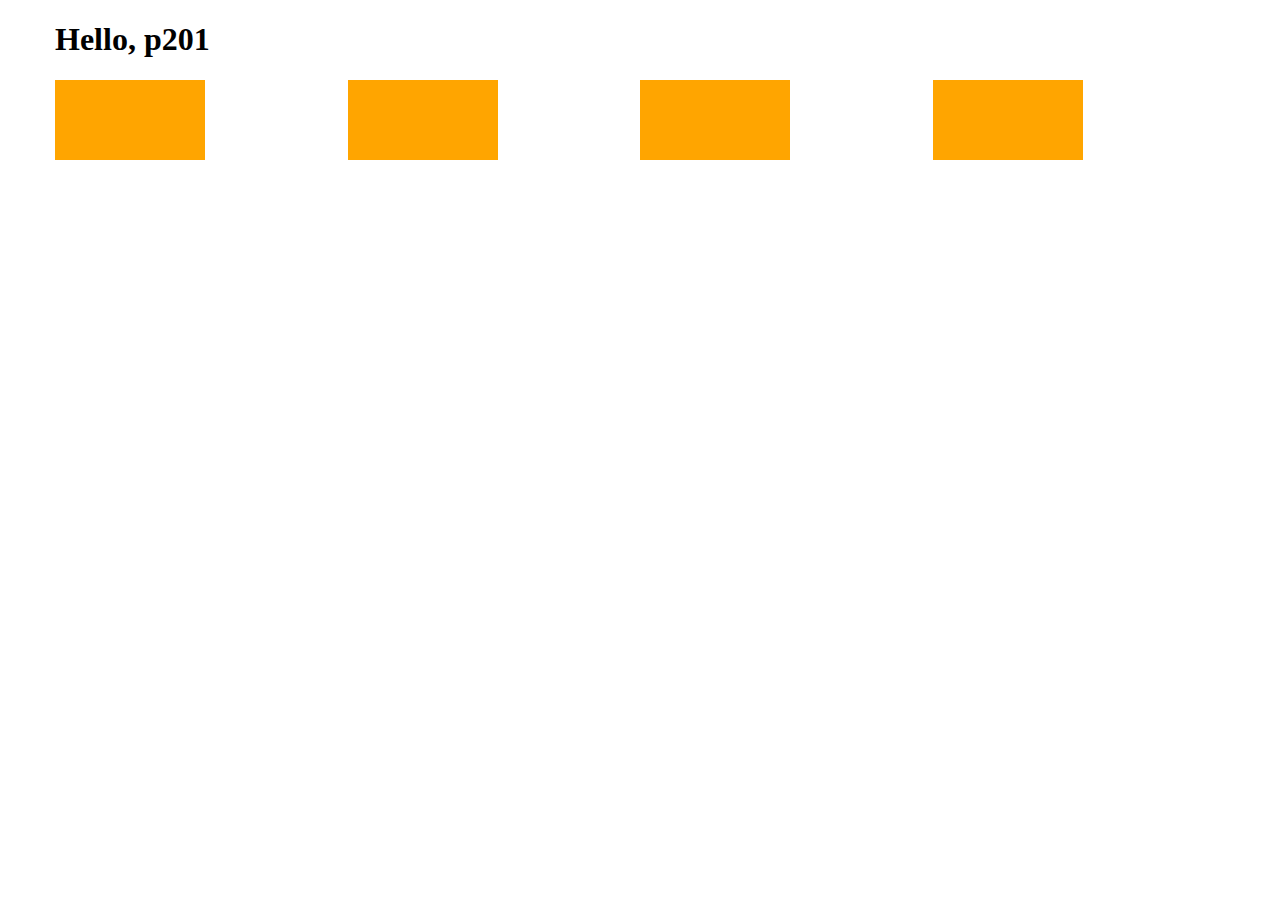
<file: HTML2/index.html>
<!DOCTYPE html>
<html lang="en">
<head>
    <meta charset="UTF-8">
    <meta http-equiv="X-UA-Compatible" content="IE=edge">
    <meta name="viewport" content="width=device-width, initial-scale=1.0">
    <title>Document</title>
    <link
    rel="stylesheet"
    href="https://cdnjs.cloudflare.com/ajax/libs/animate.css/4.1.1/animate.min.css"
  />
    <link rel="stylesheet" href="./css/style.css">
</head>
<body>

    <div class="container">
        <h1 class="animate__animated text">Hello, p201</h1>
        <div class="row">
            <div class="col-3">
                <div class="item"></div>
            </div>
            <div class="col-3">
                <div class="item"></div>
            </div>
            <div class="col-3">
                <div class="item"></div>
            </div>
            <div class="col-3">
                <div class="item"></div>
            </div>
        </div>
    </div>
    
</body>
</html>
</file>
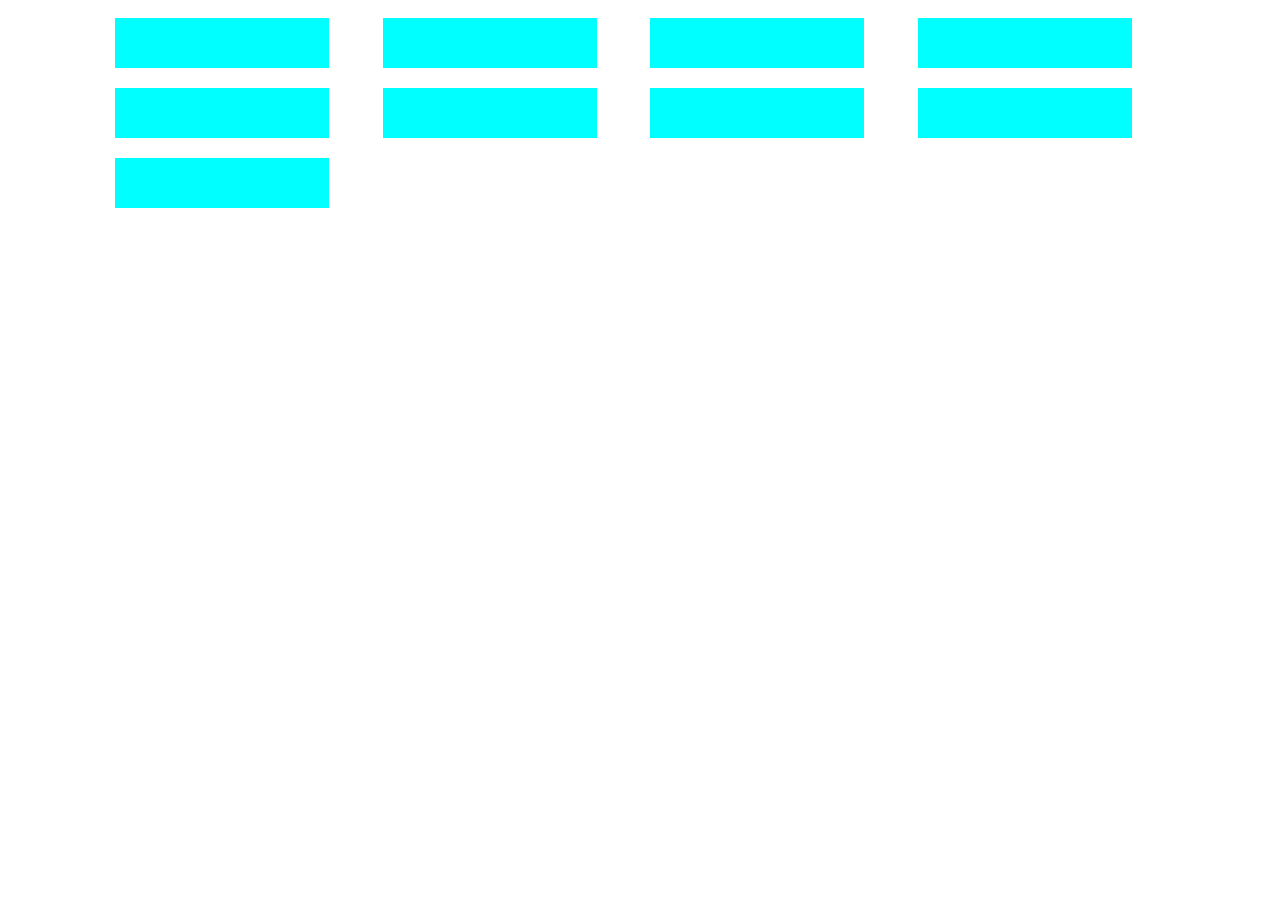
<file: HTML3/index.html>
<!DOCTYPE html>
<html lang="en">
<head>
    <meta charset="UTF-8">
    <meta http-equiv="X-UA-Compatible" content="IE=edge">
    <meta name="viewport" content="width=device-width, initial-scale=1.0">
    <title>Document</title>
    <link rel="stylesheet" href="./css/style.css">
</head>
<body>

    <header></header>
    <main>
        <section id="edication">
            <div class="container">
                <div class="row">
                    <div class="col-md-3 col-sm-6 col-12">
                        <div class="item">

                        </div>
                    </div>
                    <div class="col-md-3 col-sm-6 col-12">
                        <div class="item">

                        </div>
                    </div>
                    <div class="col-md-3 col-sm-6 col-12">
                        <div class="item">

                        </div>
                    </div>
                    <div class="col-md-3 col-sm-6 col-12">
                        <div class="item">

                        </div>
                    </div>
                    <div class="col-md-3 col-sm-6 col-12">
                        <div class="item">

                        </div>
                    </div>
                    <div class="col-md-3 col-sm-6 col-12">
                        <div class="item">

                        </div>
                    </div>
                    <div class="col-md-3 col-sm-6 col-12">
                        <div class="item">

                        </div>
                    </div>
                    <div class="col-md-3 col-sm-6 col-12">
                        <div class="item">

                        </div>
                    </div>
                    <div class="col-md-3 col-sm-6 col-12">
                        <div class="item">

                        </div>
                    </div>
                   
                </div>
            </div>
        </section>
    </main>
    <footer></footer>
    
    
</body>
</html>
</file>
<file: HTML2/css/style.css>
.item
{
    width: 150px;
    height: 80px;
    background-color: orange;
    animation-name: change-bg;
    animation-duration:4s;
    animation-iteration-count:3;
    animation-fill-mode: forwards;
    /* transition-delay: 1s;
    transition-duration: 0.5s;*/
    animation-timing-function:cubic-bezier(0.22, 0.61, 0.36, 1.01) ; 
}

.container{
    width: 1170px;
    margin: 0 auto;
}

.row{
    width: 100%;
    display: flex;
    flex-wrap: wrap;
}

.col-1{
    width: 8.33%;
}
.col-2{
    width: 16.66%;
}

.col-3{
    width: 25%;
}

.col-4{

    width: 33.33%;
}

.col-5{
    width: 41.66%;
}

.col-6{
    width: 50%;
}

.col-7{
    width: 58.33%;
}
.col-8{
    width: 66.66%;
}

.col-9{
    width: 75%;
}

.col-10{
    width: 83.33%;
}

.col-11{
    width: 91.66%;
}

.col-12{
    width: 100%;
}

/* .item:hover{
    background-color: gray;
    transform: rotate(20deg) scale(1.2);
} */

.text{
    animation-name: rubberBand;
}

@keyframes change-bg{
    0%{
        background-color: orange;
    }
    20%{
        background-color: green;
    }
    50%{
        background-color: indigo;
    }
    70%{
        background-color: lightblue;
    }
    85%{
        background-color: gray;
    }
    100%{
        background-color: orange;
    }
}
</file>
<file: HTML3/css/style.css>
*{
    box-sizing: border-box;
}


.container{
    width: 1070px;
    margin: 0 auto;
}

.row
{
    width: 100%;
    display: flex;
    flex-wrap: wrap;
}


.col-md-1{
    width: 8.33%;
}
.col-md-2{
    width: 16.66%;
}

.col-md-3{
    width: 25%;
}

.col-md-4{

    width: 33.33%;
}

.col-md-5{
    width: 41.66%;
}

.col-md-6{
    width: 50%;
}

.col-md-7{
    width: 58.33%;
}
.col-md-8{
    width: 66.66%;
}

.col-md-9{
    width: 75%;
}

.col-md-10{
    width: 83.33%;
}

.col-md-11{
    width: 91.66%;
}

.col-md-12{
    width: 100%;
}


#education{
    min-height: 500px;
}

.item{
    margin: 10px;
    width: 80%;
    height: 50px;
    background-color: aqua;
}

@media only screen and (max-width:768px) {
    
    
.col-sm-1{
    width: 8.33%;
}
.col-sm-2{
    width: 16.66%;
}

.col-sm-3{
    width: 25%;
}

.col-sm-4{

    width: 33.33%;
}

.col-sm-5{
    width: 41.66%;
}

.col-sm-6{
    width: 50%;
}

.col-sm-7{
    width: 58.33%;
}
.col-sm-8{
    width: 66.66%;
}

.col-sm-9{
    width: 75%;
}

.col-sm-10{
    width: 83.33%;
}

.col-sm-11{
    width: 91.66%;
}

.col-sm-12{
    width: 100%;
}

}


@media only screen and (max-width:576px) {
    
    
    .col-1{
        width: 8.33%;
    }
    .col-2{
        width: 16.66%;
    }
    
    .col-3{
        width: 25%;
    }
    
    .col-4{
    
        width: 33.33%;
    }
    
    .col-5{
        width: 41.66%;
    }
    
    .col-6{
        width: 50%;
    }
    
    .col-7{
        width: 58.33%;
    }
    .col-8{
        width: 66.66%;
    }
    
    .col-9{
        width: 75%;
    }
    
    .col-10{
        width: 83.33%;
    }
    
    .col-11{
        width: 91.66%;
    }
    
    .col-12{
        width: 100%;
    }
    
    }
</file>
